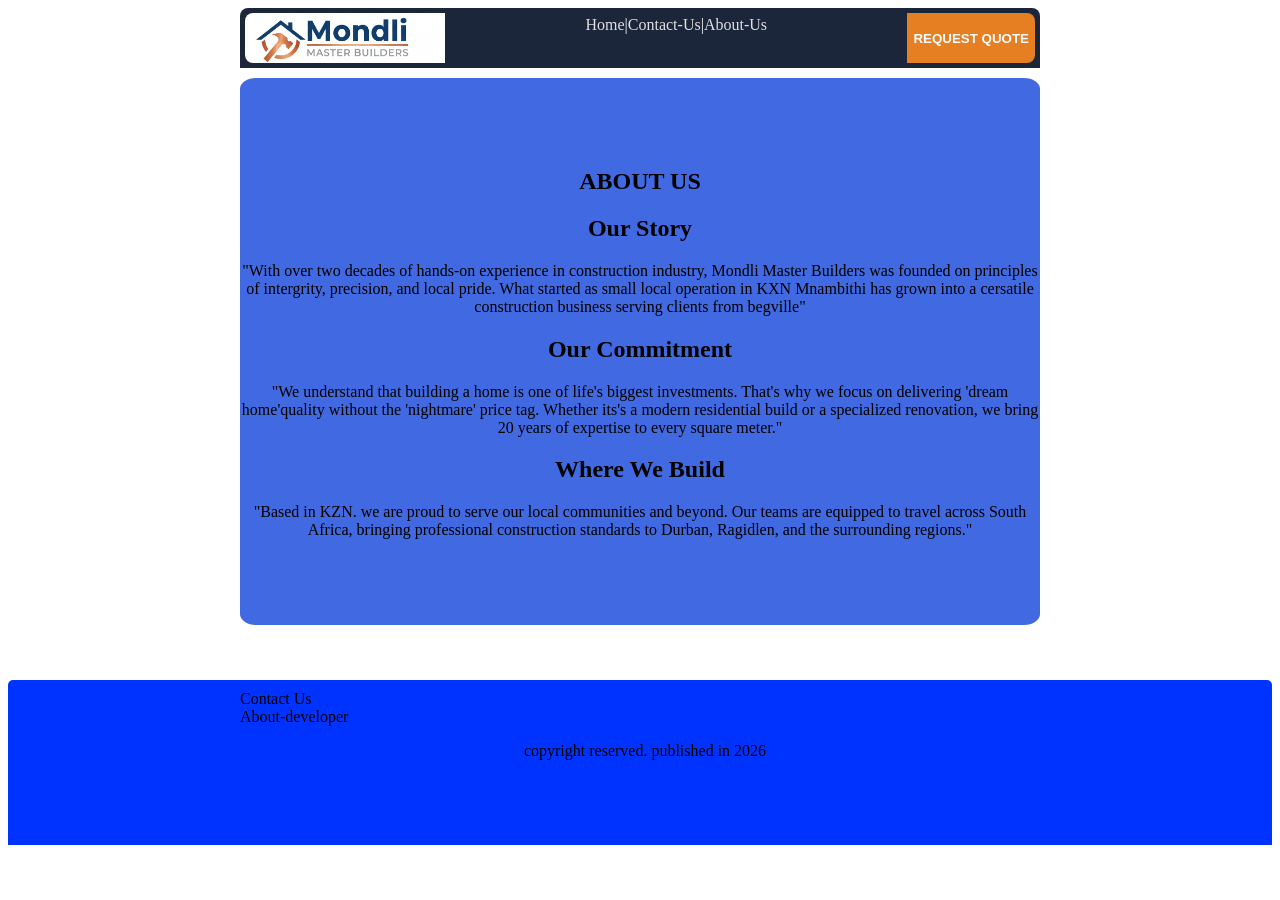
<file: about_us.html>
<!DOCTYPE html>
<html>
  <head>
    <meta name="viewport" content="width=device-width", initial-scale="1.0">
    <title> About-Us</title>
    <link rel="stylesheet" href="style_sheet/about.css">
    <link rel="stylesheet" href="style_sheet/main.css">
  </head>
  <body>
    <div class="wrapper">
    <header>
            <img src="images-logo/logo2.png" class="logo_class" alt="logo2">
            <nav>
                <a href="index.html">Home</a>|
                <a href="contact.html">Contact-Us</a>|
                <a href="about_us.html">About-Us</a>
            </nav>
            <button class="buttonclass">Request Quote</button>
    </header>
    <section class="wrapper">
      <div class="back-ground">
        <h1> ABOUT US</h1>
        <h2> Our Story</h2>
        <p> 
          "With over two decades of hands-on experience in construction industry,
           Mondli Master Builders was founded on principles of intergrity, precision, and local pride. 
           What started as small local operation in KXN Mnambithi has grown into a 
           cersatile construction business serving clients from begville"
          </p>
        <h2> Our Commitment</h2>
        <p> 
          "We understand that building a home is one of life's biggest investments. 
          That's why we focus on delivering 'dream home'quality without the 'nightmare' price tag. 
          Whether its's a modern residential build or a specialized renovation, 
          we bring 20 years of expertise to every square meter."
        </p>
        <h2> Where We Build</h2>
        <p>
          "Based in KZN. we are proud to serve our local communities and beyond.
          Our teams are equipped to travel across South Africa, 
          bringing professional construction standards to Durban, Ragidlen, and the surrounding regions."
        </p>
      </div>      
    </div>

    <footer>
      <div class="wrapper">
        <a>Contact Us</a><br>
        <a>About-developer</a>
        <p>copyright reserved. published in 2026</p>
      </div>
    </footer>
  </body>
</html>
</file>
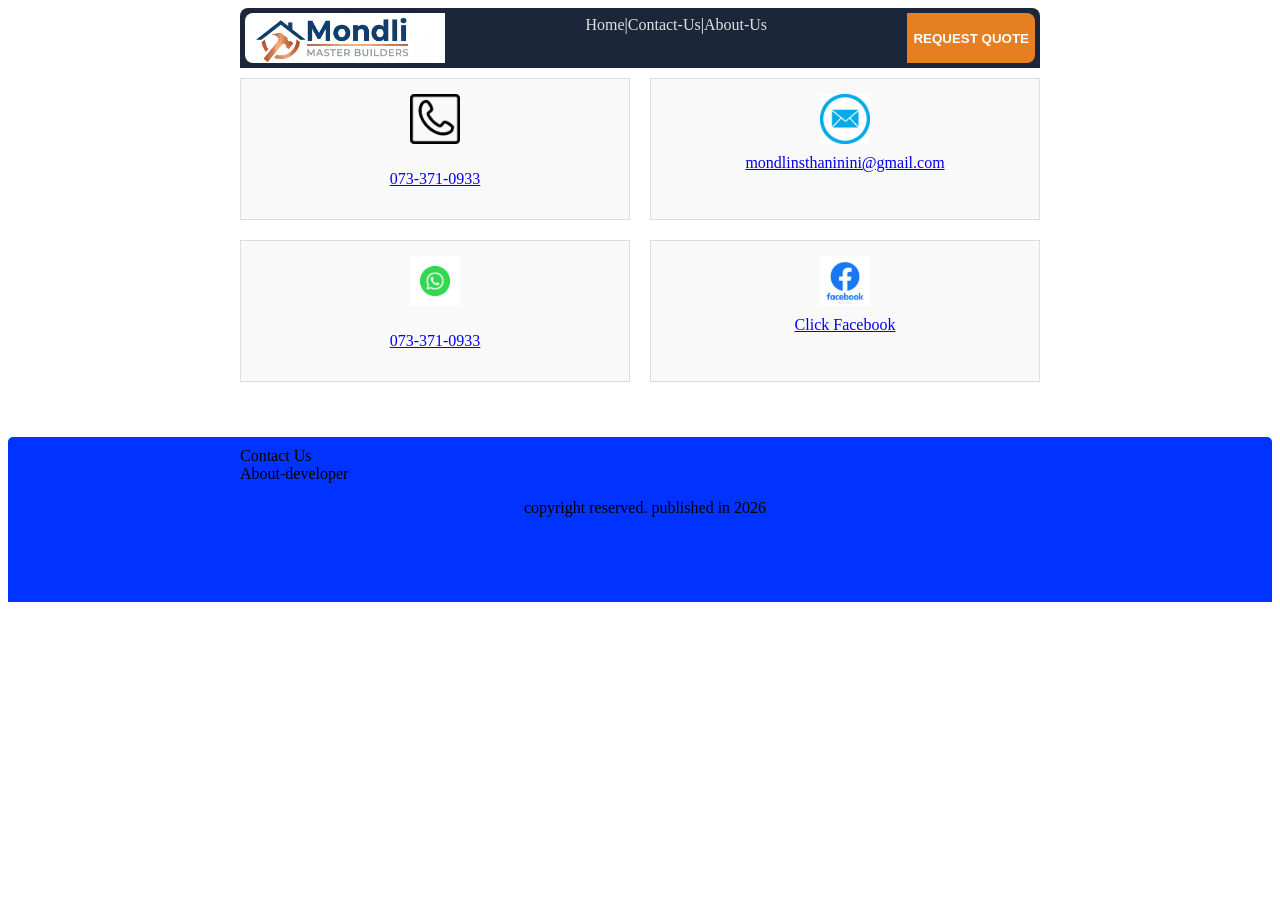
<file: contact.html>
<!DOCTYPE html>
<html>
  <head>
    <meta name="viewport" content="width=device-width", initial-scale="1.0">
    <title> About-Us</title>
    <link rel="stylesheet" href="style_sheet/about.css">
    <link rel="stylesheet" href="style_sheet/main.css">
  </head>
  <body>
    <div class="wrapper">
    <header>
            <img src="images-logo/logo2.png" class="logo_class" alt="logo2">
            <nav>
                <a href="index.html">Home</a>|
                <a href="contact.html">Contact-Us</a>|
                <a href="about_us.html">About-Us</a>
            </nav>
            <button class="buttonclass">Request Quote</button>
    </header>
    <section>
      <div class="contact-grid">
        <div class="contact-items">
          <img src="images-logo/Phone2.png" alt="phone-logo">
          <div class="contac-info"><p><a href="tel:+2773 371 0933">073-371-0933</a></p></div>   
        </div>
        <div class="contact-items">
          <img src="images-logo/Email.webp" alt="email-logo">
          <div class="contact-info"><a href="email:mondlitshanini@gmail.com">mondlinsthaninini@gmail.com</a> </div>
          
        </div>
        <div class="contact-items">
          <img src="images-logo/whatapp.webp" alt="whatapp-logo">
          <div class="contact-info"><p> <a href="whatapp:https://wa.me/qr/24UMTTTX7GFPF1">073-371-0933</a></p></div>
        </div> 
        
        <div class="contact-items">
          <img src="images-logo/Facebook2.png", alt="facebook-logo">
          <div class="contact-info"><a href="https://www.facebook.com/profile.php?id=615764868742">Click Facebook</a></div>
          
        </div>
      </div>
    </div>

    <footer>
      <div class="wrapper">
        <a>Contact Us</a><br>
        <a>About-developer</a>
        <p>copyright reserved. published in 2026</p>
      </div>
    </footer>
  </body>
</html>
</file>
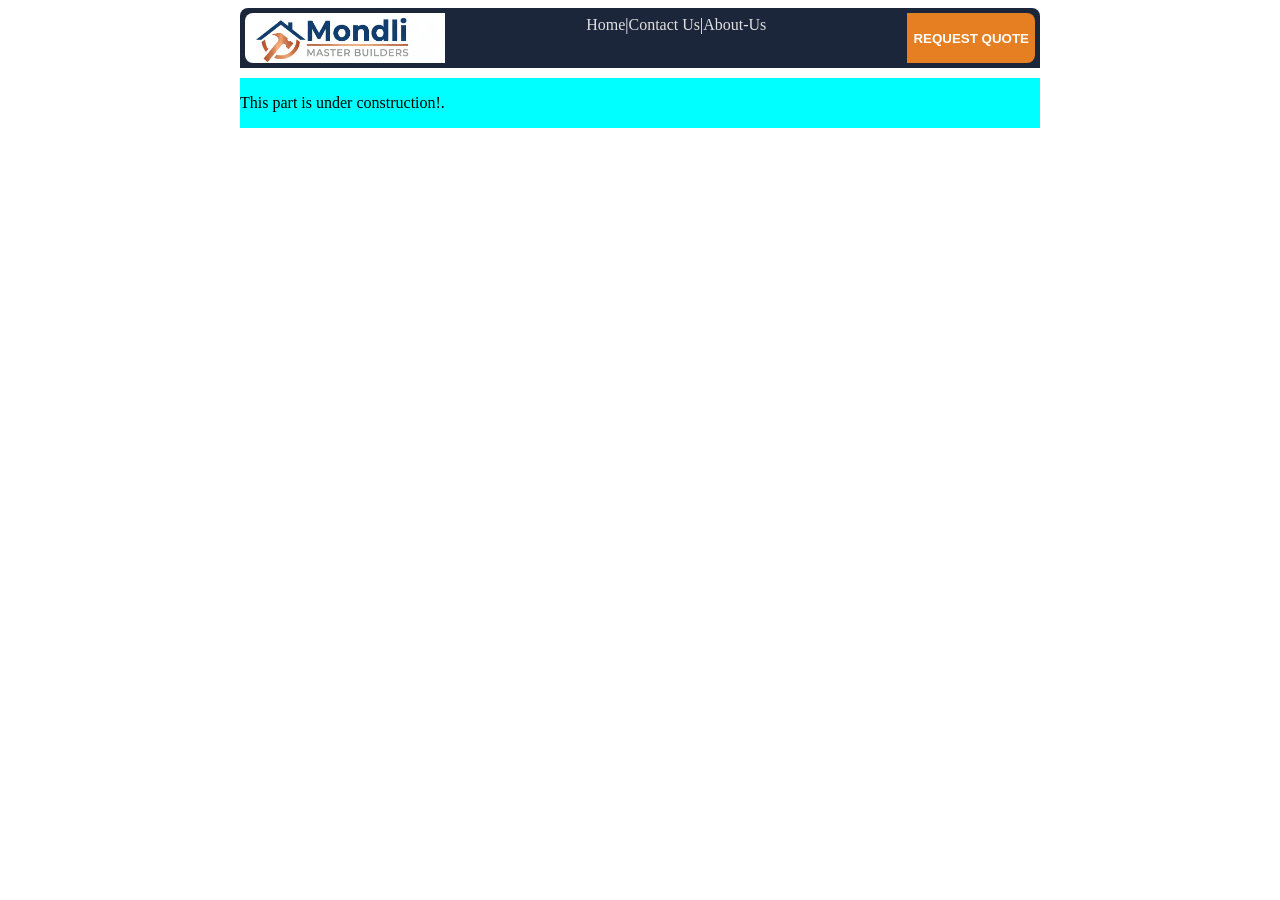
<file: projects.html>
<!DOCTYPE html>
<html>
  <head>
    <meta name="viewport" width="device-width">
    <title>Our project</title>
    <link rel="stylesheet" href="style_sheet/main.css">
    <link rel="stylesheet" href="style_sheet/project.css">
  </head>
  <body class="wrapper">
    <header>
      <img src="images-logo/logo2.png" class="logo_class" alt="logo2">
        <nav>
          <a href="index.html">Home</a>|
          <a href="contact.html">Contact Us</a>|
          <a href="about_us.html">About-Us</a>
        </nav>
        <button class="buttonclass">Request Quote</button>
    </header>
    <div class="project-grid">
      <div>
        <p>
          This part is under construction!.
        </p>
      </div>

    </div>
  </body>
</html>
</file>
<file: style_sheet/about.css>
.back-ground {
    text-align: center;
    background-color: royalblue;
    background-image: linear-gradient(rgb(255,255,255,0.6)), url('../images/img-6.jpg');
    background-size: cover;
    background-position: center;

    padding-top: 70px;
    padding-bottom: 70px;
    border-radius: 2%;
}
.contact-grid {
    display: grid;
    grid-template-columns: repeat(2, 1fr);
    grid-template-rows: repeat(2, auto);
    gap: 20px;
    max-width: 800px;
    margin: 0 auto;
}
@media (max-width: 550px) {
    .contact-grid {
        grid-template-columns: 1fr;
    }
    .contact-items {
        padding: 20px;
        border-bottom: 1px solid #eee;
    }
    .contact-items img {
        width: 50px;
        height: auto;
        margin-bottom: 10px;
    }
}
.contact-items {
    display: flex;
    flex-direction: column;
    align-items: center;
    text-align:center;
    padding: 15px;
    border: 1px solid #ddd;
    background: #f9f9f9;
}
.contact-info {
    display: flex;
    align-items: center;
}
.contact-items img {
    width: 50px;
    height: 50px;
    object-fit: contain;
    margin-bottom: 10px;
}
</file>
<file: style_sheet/main.css>
/* Navitor css */
header {
    display: flex;
    flex-direction: row;
    justify-content: space-between;
    
    background-color: #1b263b;
    color: white;
    min-height: 50px;
    max-height: 60px;
    
    margin-bottom: 10px;
    padding: 5px;
    border-top-left-radius: 8px;
    border-top-right-radius: 8px;
} 
header a {
    color: #e0e0e0;
    text-decoration: none;
}

nav {
    display: flex;
    padding: 3px;
}
img {
    display: block;
    max-inline-size: 100%;
}
footer {
    background-color: #0033ff;
    padding-top: 10px;
    padding-bottom: 80px;
}  
footer p {
    margin-left: 10px;
    margin-bottom: 5px;
    text-align: center;
    text-size-adjust: var(s);
}
.wrapper {
    max-inline-size: 800px; 
    margin-inline: auto;  
} 

section {
    padding-bottom: 50px;
    text-align: center;
}
.p-section {
   
    text-align: center;
    padding: 20px;
    background-color: #f4f7f6;
    color: #1b263b;
    border-radius: 10px;
    margin-bottom: 60px;
}
.logo_class {
    min-width: 70px;
    max-width: 200px;
    border-top-left-radius: 8px;
    border-bottom-left-radius: 8px;
} 

.two_column_layout {
    display: grid;

    @media (width > 500px) {
        grid-template-columns: 1fr 1fr;     
    }
}
/*buttons in the home page*/
.button_h {
    color: #f2e6ee;
    background-color: #0033ff;
    border-color: #0600ab;
    opacity: 0.7;
    height: 30px;
    border-radius: 30px;
    text-decoration: none;
}
.button_h:hover {
    transition: 0.9;
    background-color: goldenrod;
    border-color: gold;
    color: #1b263b;
    cursor: pointer;
}
.button_big {
    border: 2px dashed;
    font-weight: 150;
    border-radius: 2%;
}
.button_h, .buttonclass {
    background-color: #e67e22;
    color: white;
    font-weight: bold;
    text-transform: uppercase;
    border: none;
}
.button_h a {
    text-decoration: none;
}
.buttonclass {
    border-top-right-radius: 8px;
    border-bottom-right-radius: 8px;
    cursor: pointer;
}
.buttonclass:hover {
    cursor: pointer;
    border-radius: 9px;
    text-shadow: rgb(0,0,0,0.3);
    background-color: goldenrod;
    color:#1b263b;
    border-color: gold;
}
.swipe-button {
    margin: 10%;
    width: 50%;
    margin-bottom: none;
    border-radius: 13px;
}

.hero {
    background-color: #1b263b;
    background-image: linear-gradient(rgb(27,38,59,0.6)), url("../images/img-1.jpg");
    border-radius: 3px;

    background-size: cover;
    background-position: center;
    color:white;
    padding-top: 150px;
    padding-bottom: 150px;
}
.hero h1{
    color: white;
    text-shadow: 2px 2px 2px rgb(0,0,0,0.7);
    font-size: 2.5rem;
    font-weight: bold;
}

.service {
    text-align: end;
    
}
.project {
    padding-top: 50px;
    padding-bottom: 60px;
}
.process {
    padding-top: 50px;
    padding-bottom: 60px;
}
.portfolio-slider {
    display: flex;
    overflow-x: auto;
    scroll-snap-type: x mandatory;
    gap: 20px;
    padding: 20px;
    background-color: #697ed6;
    border-radius: 10px;
}
.items {
    flex: 0 0 90%;
    scroll-snap-align: center;
    background-color: #1e1e1e;
    padding: 15px;
    border-radius: 8px;
    color: white;
    text-align: center;
}
.items img {
    width: 100%;
    border-radius: 5px;
    filter: grayscale(40%);
    transition:0.3s;
}
.items img:hover {
    filter: grayscale(0%);
}
footer {
    border-top-left-radius: 5px;
    border-top-right-radius: 5px;
    margin-top: 5px;
}
.list {
    text-align: start;
}
li {
    margin-top: 10px;
}
</file>
<file: style_sheet/project.css>
.project-grid {
    display: grid;
    grid-template-columns: repeat(2, 1fr);
    grid-template-rows: repeat(2, auto);

    background-color: aqua;
}
</file>
